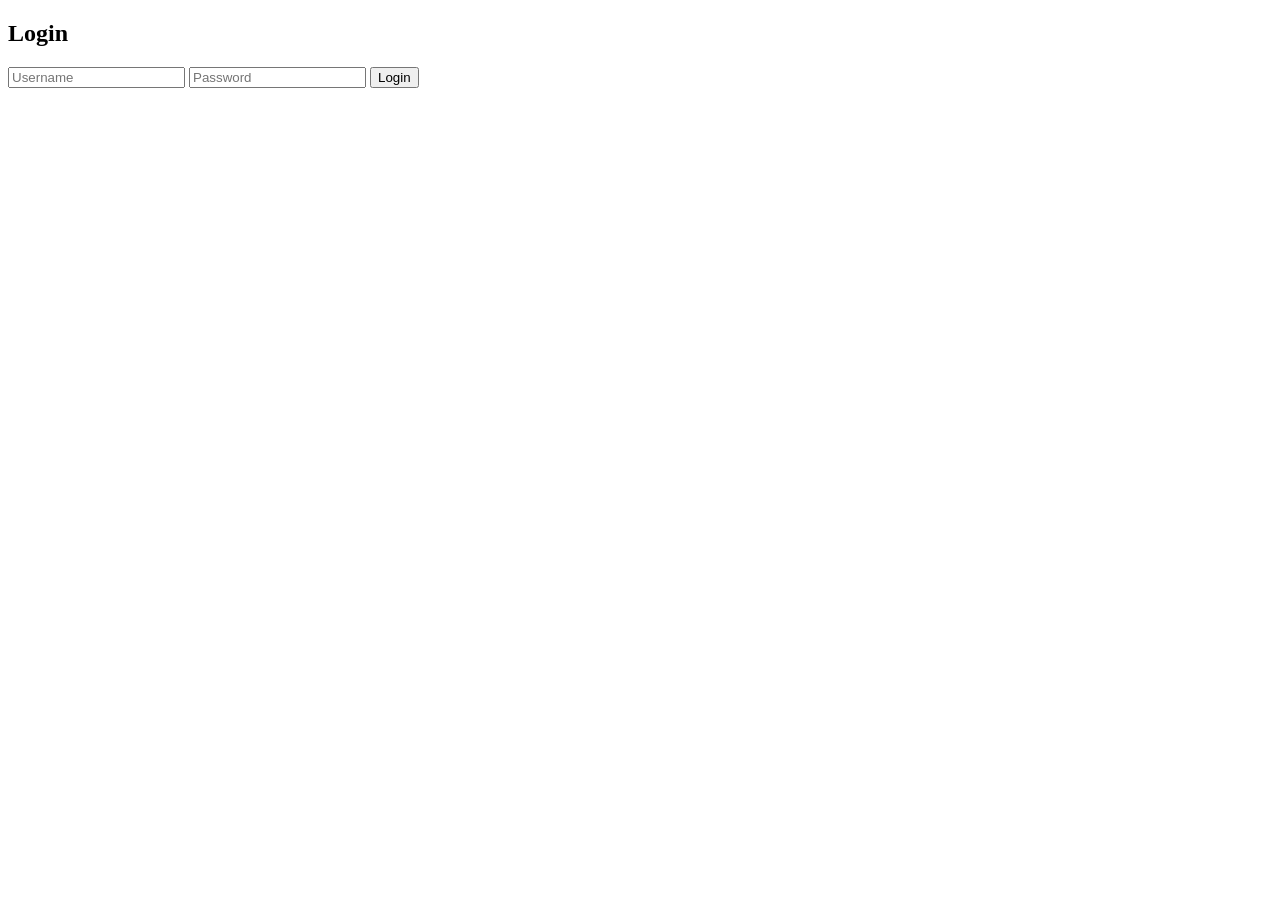
<file: flask_course/templates/login.html>
<!DOCTYPE html>
<html lang="en">
<head>
    <meta charset="UTF-8">
    <title>login</title>
</head>
<body>
<div class="container mt-5">
    <h2 class="text-center">Login</h2>
    <form method="POST" class="shadow p-4">
        <input type="text" name="username" class="form-control mb-3" placeholder="Username">
        <input type="password" name="password" class="form-control mb-3" placeholder="Password">
        <button class="btn btn-success w-100">Login</button>
    </form>
</div>

</body>
</html>
</file>
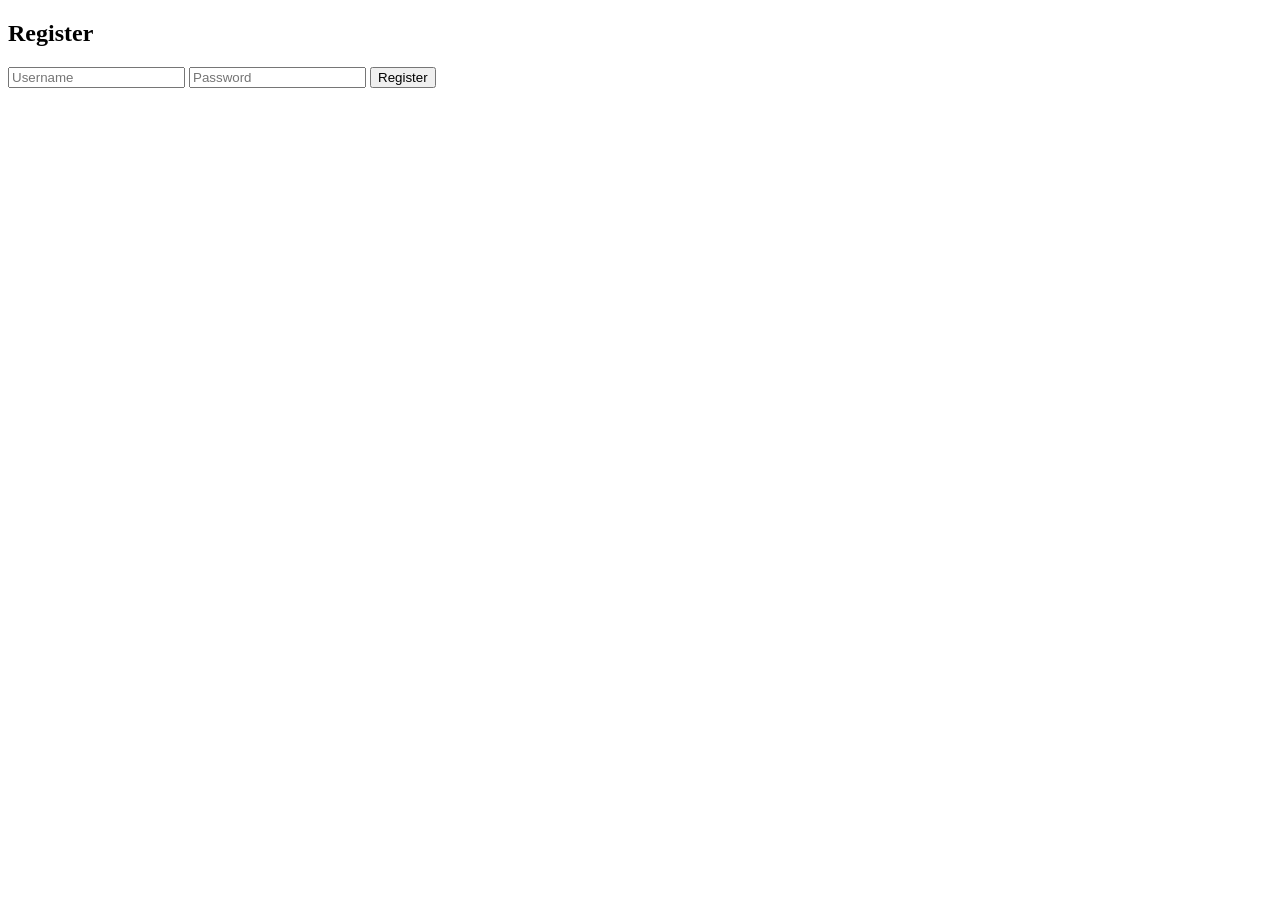
<file: flask_course/templates/register.html>
<!DOCTYPE html>
<html lang="en">
<head>
    <meta charset="UTF-8">
    <title>Register</title>
</head>
<body>
    <div class="container mt-5">
        <h2 class="text-center">Register</h2>
        <form method="POST" class="shadow p-4">
            <input type="text" name="username" class="form-control mb-3" placeholder="Username">
            <input type="password" name="password" class="form-control mb-3" placeholder="Password">
            <button class="btn btn-primary w-100">Register</button>
        </form>
    </div>

</body>
</html>
</file>
